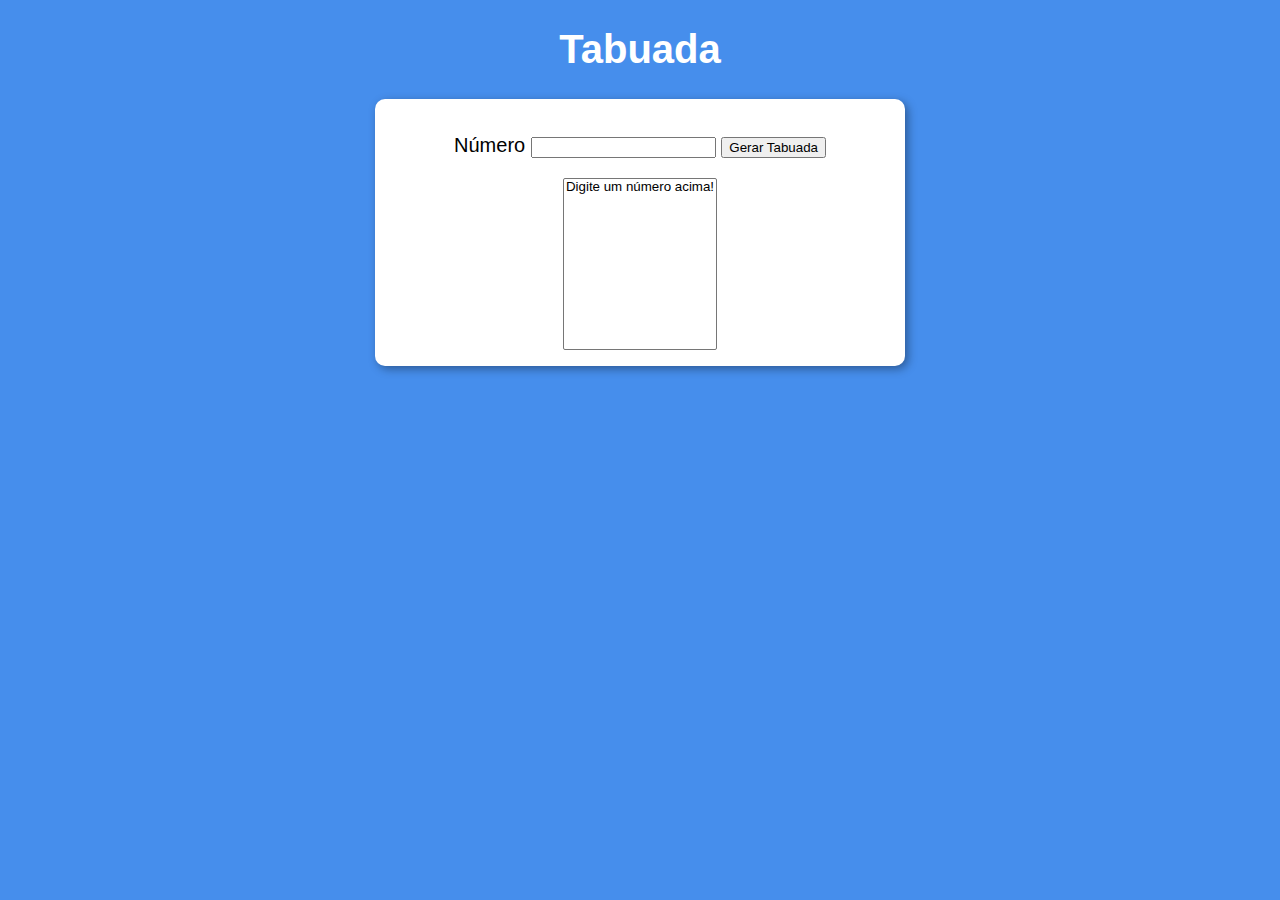
<file: Index.html>
<!DOCTYPE html>
<html lang="en">
<head>
    <meta charset="UTF-8">
    <meta http-equiv="X-UA-Compatible" content="IE=edge">
    <meta name="viewport" content="width=device-width, initial-scale=1.0">
    <title>Tabuada</title>
    <link rel="stylesheet" href="style.css">
</head>
<body>
     <header>
        <h1>
            Tabuada
        </h1>
     </header>

     <section>
        <div>
            <p>Número <input type="number" id="txt1"> <input type="button" value="Gerar Tabuada" onclick="tabuada()"></p>
        </div>

        <div id="res">
            <select id="sel" size="10"></select>
        </div>
     </section>
     <script src="script.js"></script>
</body>
</html>
</file>
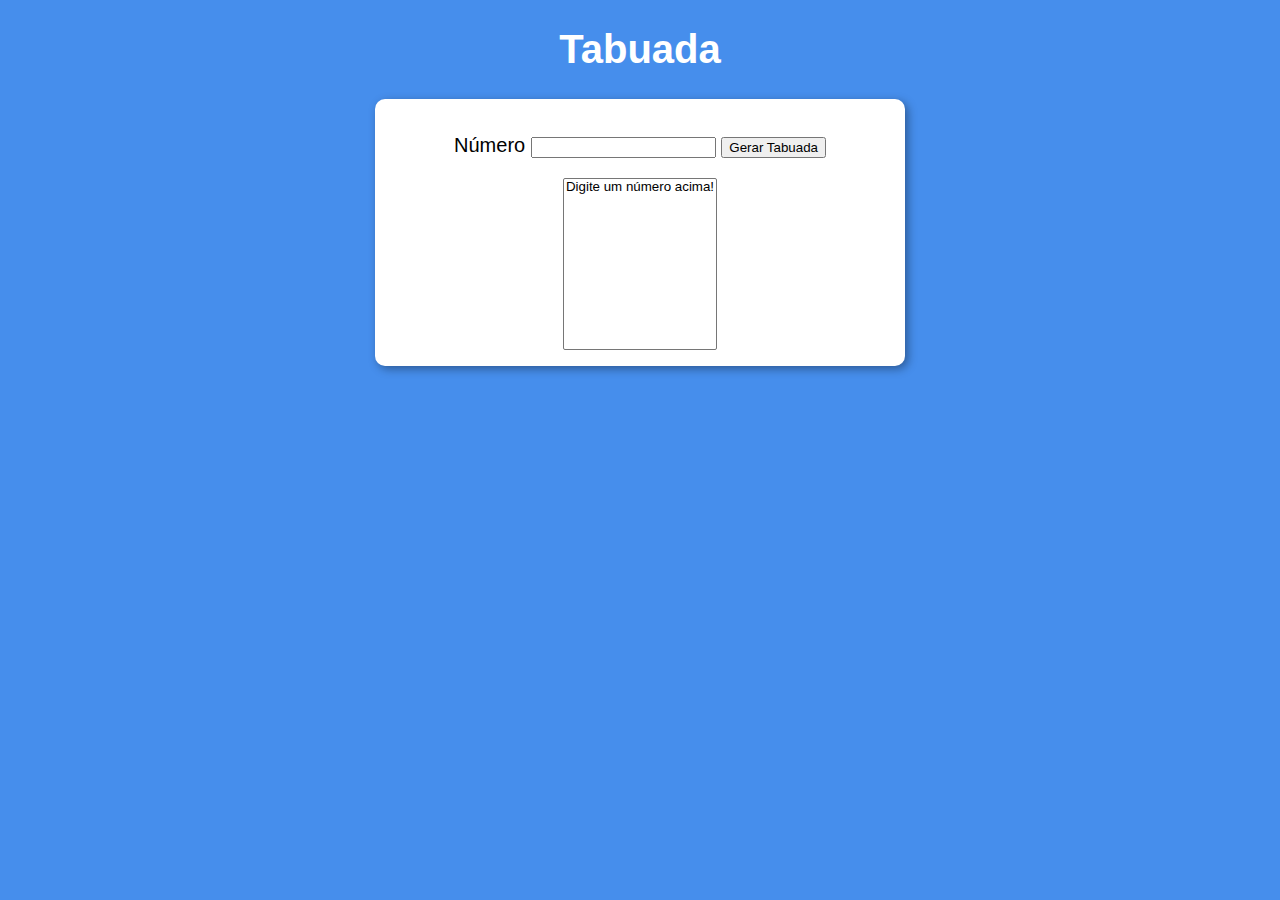
<file: Modelo.html>
<!DOCTYPE html>
<html lang="en">
<head>
    <meta charset="UTF-8">
    <meta http-equiv="X-UA-Compatible" content="IE=edge">
    <meta name="viewport" content="width=device-width, initial-scale=1.0">
    <title>Tabuada</title>
    <link rel="stylesheet" href="style.css">
</head>
<body>
     <header>
        <h1>
            Tabuada
        </h1>
     </header>

     <section>
        <div>
            <p>Número <input type="number" id="txt1"> <input type="button" value="Gerar Tabuada" onclick="tabuada()"></p>
        </div>

        <div id="res">
            <select id="sel" size="10"></select>
        </div>
     </section>
     <script src="script.js"></script>
</body>
</html>
</file>
<file: style.css>
body{
    background-color: rgb(70, 142, 236);
    font: normal 15pt Arial;
}

header{
    color: white;
    text-align: center;
}

section{
    background-color: white;
    width: 500px;
    margin: 0 auto;
    border-radius: 10px;
    padding: 15px;
    box-shadow: 3px 3px 10px rgba(0, 0, 0, 0.363);
    text-align: center;

}

footer{
    color: white;
    text-align: center;
    font-style: italic;
}
</file>
